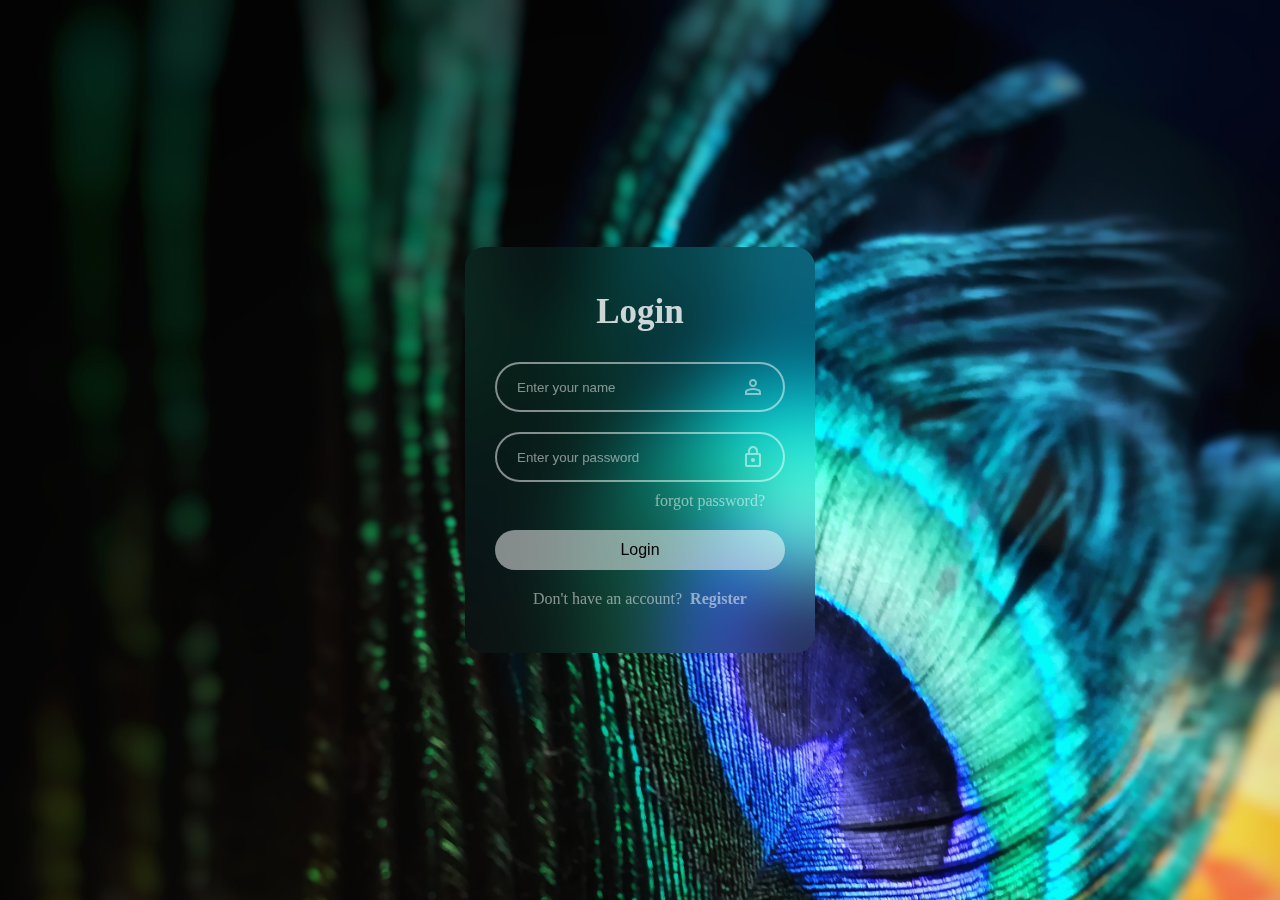
<file: index.html>
<!DOCTYPE html>
<html lang="en">
<head>
  <meta charset="UTF-8">
  <meta name="viewport" content="width=device-width, initial-scale=1.0">
  <title>Document</title>
</head>
<body>
  <script>
    window.location.href = './login-ui/index.html';
  </script>
</body>
</html>
</file>
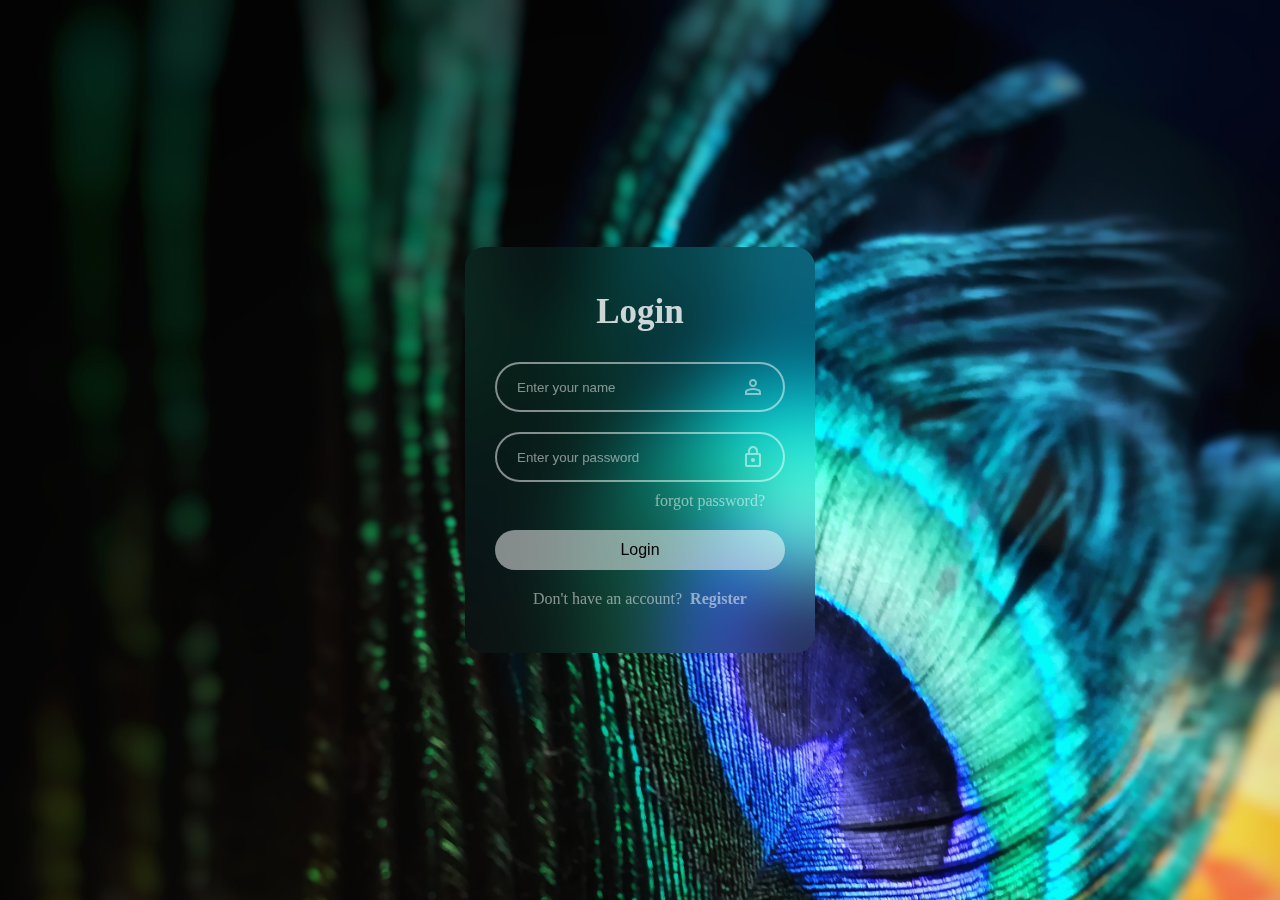
<file: login-ui/index.html>
<!DOCTYPE html>
<html lang="en">
<head>
  <meta charset="UTF-8">
  <meta name="viewport" content="width=device-width, initial-scale=1.0">
  <title>Login</title>
  <link rel="stylesheet" href="style.css">
  <link rel="stylesheet" href="https://fonts.googleapis.com/css2?family=Material+Symbols+Outlined:opsz,wght,FILL,GRAD@20..48,100..700,0..1,-50..200" />
</head>
<body>
  <div class="container">
    <form action="#">
      <h1>Login</h1>
      <div class="form-control">
        <input type="text" placeholder="Enter your name"> 
        <span class="input-icon material-symbols-outlined">
          person
        </span>
      </div>
      <div class="form-control">
        <input type="password" placeholder="Enter your password"> 
        <span class="input-icon material-symbols-outlined">
          lock
        </span>
      </div>
      <div class="forgot-password">forgot password?</div>
      <button class="login-button" onclick="openUrl('../todo-ui/index.html')">Login</button>
      <div class="register-account">
        Don't have an account? &nbsp; <a href="#">Register</a> 
      </div>
    </form>
  </div>
  <script src="../script.js"></script>
</body>
</html>
</file>
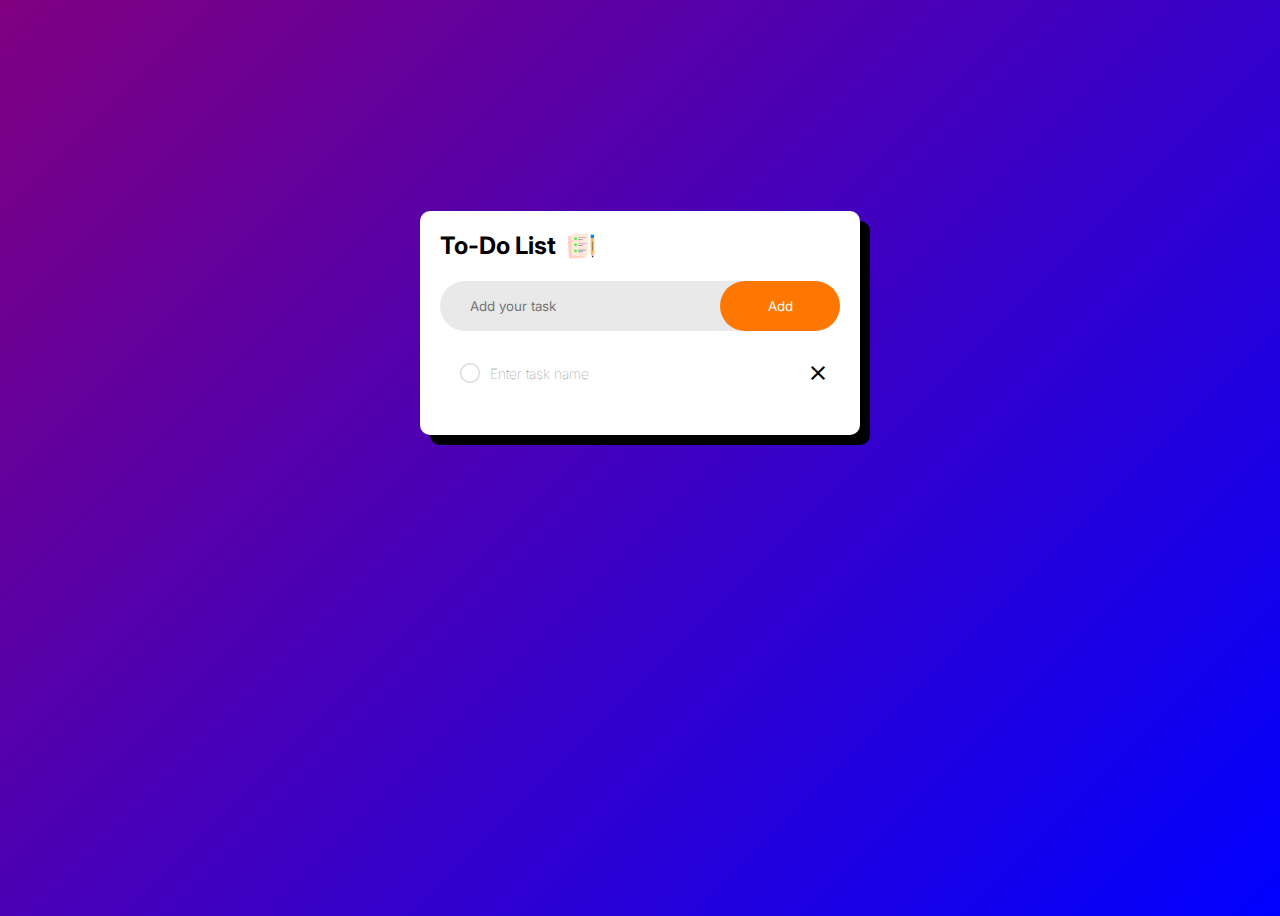
<file: todo-app/index.html>
<!DOCTYPE html>
<html lang="en">
<head>
  <meta charset="UTF-8">
  <meta name="viewport" content="width=device-width, initial-scale=1.0">
  <title>Todo</title>
  <!-- overall style -->
  <link rel="stylesheet" href="./style.css">
  <!-- font:inter -->
  <link rel="preconnect" href="https://fonts.googleapis.com">
  <link rel="preconnect" href="https://fonts.gstatic.com" crossorigin>
  <link href="https://fonts.googleapis.com/css2?family=Inter:wght@300;400;700&display=swap" rel="stylesheet">
  <!-- icon: remove -->
  <link rel="stylesheet" href="https://fonts.googleapis.com/css2?family=Material+Symbols+Outlined:opsz,wght,FILL,GRAD@20,400,0,0" />
</head>
<body>
  <div class="center">
    <div class="card">
      <h2>
        To-Do List <img src="./images/icon.png" alt=""> 
      </h2>
      <div class="input-section">
        <input type="text" placeholder="Add your task" id="input-box">
        <button>Add</button>
      </div>
      <section class="tasks" id="task-list">
        <div class="task"> 
          <img src="./images/unchecked.png" alt="" data-checked="false" onclick="toggleTask(this)">
          <input class="task-name" placeholder="Enter task name"> </input>
          <span class="material-symbols-outlined icon-button" onclick="removeTask(this)">
            close
          </span>
        </div>
      </section>
    </div>
  </div>

  <script src="./script.js"></script>
</body>
</html>
</file>
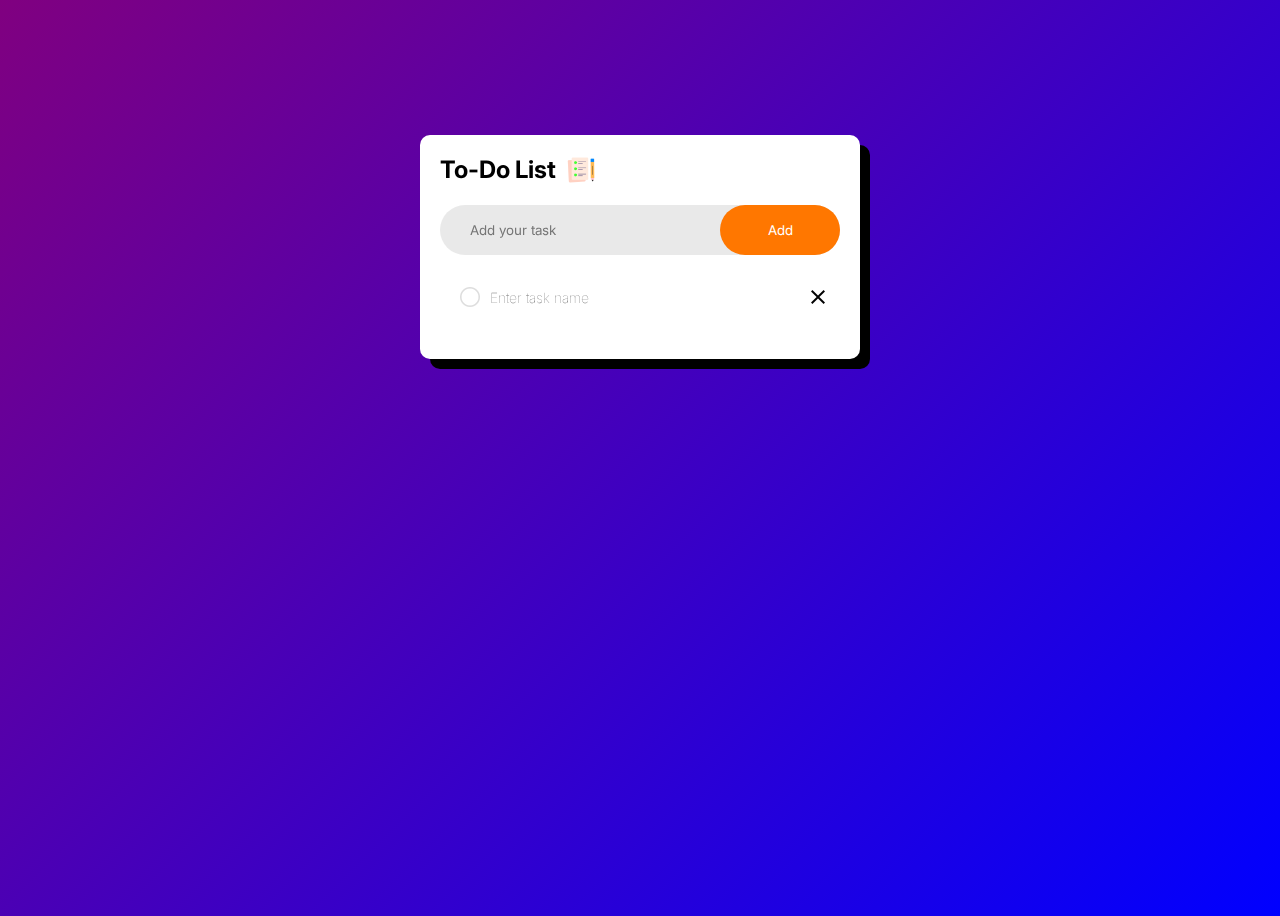
<file: todo-ui/index.html>
<!DOCTYPE html>
<html lang="en">
<head>
  <meta charset="UTF-8">
  <meta name="viewport" content="width=device-width, initial-scale=1.0">
  <title>Todo</title>
  <!-- overall style -->
  <link rel="stylesheet" href="./style.css">
  <!-- font:inter -->
  <link rel="preconnect" href="https://fonts.googleapis.com">
  <link rel="preconnect" href="https://fonts.gstatic.com" crossorigin>
  <link href="https://fonts.googleapis.com/css2?family=Inter:wght@300;400;700&display=swap" rel="stylesheet">
  <!-- icon: remove -->
  <link rel="stylesheet" href="https://fonts.googleapis.com/css2?family=Material+Symbols+Outlined:opsz,wght,FILL,GRAD@20,400,0,0" />
</head>
<body>
  <div class="center">
    <div class="card">
      <h2>
        To-Do List <img src="./images/icon.png" alt=""> 
      </h2>
      <div class="input-section">
        <input type="text" placeholder="Add your task" id="input-box">
        <button id="add-task-button">Add</button>
      </div>
      <section class="tasks" id="task-list">
        <div class="task"> 
          <img src="./images/unchecked.png" alt="" data-checked="false" onclick="toggleTask(this)">
          <input class="task-name" placeholder="Enter task name"> </input>
          <span class="material-symbols-outlined icon-button" onclick="removeTask(this)">
            close
          </span>
        </div>
      </section>
    </div>
  </div>

  <script src="./script.js"></script>
</body>
</html>
</file>
<file: login-ui/style.css>
* {
  margin: 0px;
  padding: 0px;
  box-sizing: border-box;
}

body {
  background-color: beige;
  height: 100vh;
  margin: 0px;
  padding: 0px;
  display: flex;
  flex-direction: column;
  align-items: center;
  justify-content: center;
  background: url(./pexels-anjana-c-674010.jpg);
  /* background: url(./background.jpg); */
  background-size: cover;
}

.container {
  background-color: transparent;
  padding: 45px 30px;
  width: 350px;
  color: transparent;
  /* border: 2px solid ; */
  backdrop-filter: blur(40px);
  border-radius: 20px;
}

form  h1{
  width: 100%;
  text-align: center;
  font-size: 35px;
  /* color: rgba(255, 255, 255, 0.5); */
  color: rgba(255, 255, 255, 0.8);
  margin-bottom: 20px;
  /* display: flex;
  flex-direction: column;
  align-items: center; */
}

form .form-control {
  position: relative;
  padding: 10px 0px;
  width: 100%;
  height: 70px;
}

form .form-control input {
  width: 100%;
  height: 100%;
  outline: none;
  background-color: transparent;
  border-radius: 40px;
  border: 2px solid rgba(255, 255, 255, 0.5);
  padding: 20px 45px 20px 20px;
}

form .forgot-password {
  width: 100%;
  text-align: right;
  padding-right: 20px;
  color: rgba(255, 255, 255, 0.5);
}


form .form-control .input-icon {
  position: absolute;
  right: 20px;
  top: 50%;
  color: rgba(255, 255, 255, 0.5);
  transform: translateY(-50%);
}

form input {
  color: rgba(255, 255, 255, 0.9);
}

form input::placeholder {
  color: rgba(255, 255, 255, 0.5);
  text-decoration: none;
}

.login-button {
  width: 100%;
  height: 40px;
  margin: 20px 0px;
  border-radius: 40px;
  border: 2px solid rgba(255, 255, 255, 0);
  color: black;
  font-size: medium;
  background-color: rgba(255, 255, 255, 0.5);
}

.register-account {
  color: rgba(255, 255, 255, 0.5);
}

.register-account {
  display: flex;
  align-items: center;
  justify-content: center;
}

.register-account a {
  color: rgba(255, 255, 255, 0.5);
  text-decoration: none;
  align-items: center;
  font-weight: 600;
}

.register-account a:hover {
  text-decoration: rgba(255, 255, 255, 0.5) underline;
}
</file>
<file: todo-app/style.css>
* {
  font-family: 'Inter';
}

body {
  background: linear-gradient(-45deg, blue, purple);
  height: 100vh;
  width: 100wh;
}

.center {
  width: 100%;
  height: 70%;
  display: flex;
  justify-content: center;
  align-items: center;
}

.card {
  width: 400px;
  background-color: white;
  border-radius: 10px;
  padding: 20px;
  box-shadow: 10px 10px;
}

.card h2 {
  margin: 0px;
  margin-bottom: 20px;
  display: flex;
  align-items: start;
}

.card img {
  width: 30px;
  padding-left: 10px;
}

.card .input-section {
  height: 50px;
  width: 100%;
  display: flex;
  background-color: rgba(211, 211, 211, 0.5);
  border-radius: 50px;
}

.card .input-section input {
  border: 0px;
  flex-grow: 1;
  border-radius: 20px;
  background-color: transparent;
  outline: none;
  padding: 20px 20px 20px 30px;
}

.card button {
  border: 0px;
  background-color: rgb(255, 119, 0);
  width: 120px;
  border-radius: 50px;
  color: white;
}

.tasks {
  margin-top: 20px;
  margin-bottom: 20px;
}

.task {
  display: flex;
  align-items: center;
  padding: 10px 10px;
}

input.task-name {
  padding: 0;
  flex-grow: 1;
}

.task img {
  width: 20px;
}

.icon-button {
  cursor: pointer;
}


.task input {
  margin-left: 10px;
  font-weight: lighter;
  font-size: 14px;
  border: none;
  outline: none;
}
</file>
<file: todo-ui/style.css>
* {
  font-family: 'Inter';
}

body {
  background: linear-gradient(-45deg, blue, purple);
  height: 100vh;
  width: 100wh;
}

.center {
  left: 50%;
  top: 15%;
  position: fixed;
  justify-content: center;
  align-items: center;
  transform: translateX(-50%);
}

.card {
  width: 400px;
  background-color: white;
  border-radius: 10px;
  padding: 20px;
  box-shadow: 10px 10px;
  margin: 0px 10px;
  max-width: 100vw - 20px;
}

.card h2 {
  margin: 0px;
  margin-bottom: 20px;
  display: flex;
  align-items: start;
}

.card img {
  width: 30px;
  padding-left: 10px;
}

.card .input-section {
  height: 50px;
  width: 100%;
  display: flex;
  background-color: rgba(211, 211, 211, 0.5);
  border-radius: 50px;
}

.card .input-section input {
  border: 0px;
  flex-grow: 1;
  border-radius: 20px;
  background-color: transparent;
  outline: none;
  padding: 20px 20px 20px 30px;
}

.card button {
  border: 0px;
  background-color: rgb(255, 119, 0);
  width: 120px;
  border-radius: 50px;
  color: white;
}

.tasks {
  margin-top: 20px;
  margin-bottom: 20px;
  max-height: 50vh;
  overflow-y: scroll;
}

.task {
  display: flex;
  align-items: center;
  padding: 10px 10px;
}

input.task-name {
  padding: 0;
  flex-grow: 1;
}

.task img {
  width: 20px;
}

.icon-button {
  cursor: pointer;
}


.task input {
  margin-left: 10px;
  font-weight: lighter;
  font-size: 14px;
  border: none;
  outline: none;
}
</file>
